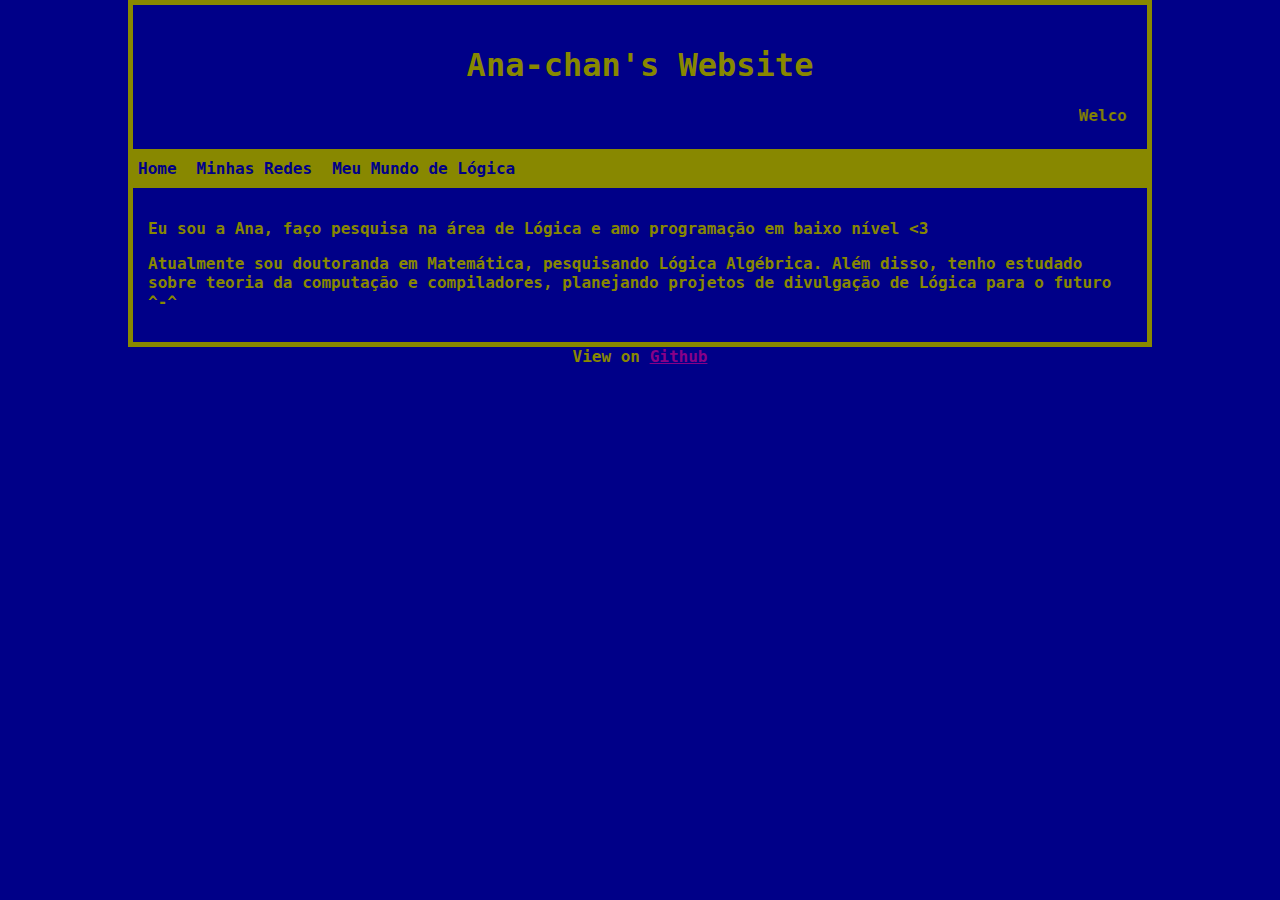
<file: index.html>
<!DOCTYPE html>
<html>
<head>
    <title>Ana-chan's Website</title>
    <link rel="stylesheet" type="text/css" href="./styles/style.css" />
    <script src="./scripts/script.js"></script>
</head>
<body onload="main()">
    <header>
        <h1>Ana-chan's Website</h1>
        <marquee>Welcome!</marquee>
    </header>
    <nav>
        <a id="a-home">Home</a>
        <a id="a-redes">Minhas Redes</a>
        <a id="a-logica">Meu Mundo de Lógica</a>
    </nav>
    <main>
        <article id="home">
            <p>
                Eu sou a Ana, faço pesquisa na área de Lógica e amo programação em baixo nível &lt;3
            </p>
            <p>
                Atualmente sou doutoranda em Matemática, pesquisando Lógica Algébrica. Além disso, tenho estudado sobre teoria da computação e compiladores, planejando projetos de divulgação de Lógica para o futuro ^-^
            </p>
        </article>
        <article id="redes">
            <ul>
                <li><a href="https://twitter.com/anachan01h" target="_blank">Twitter</a></li>
                <li><a href="https://github.com/anachan01h" target="_blank">Github</a></li>
                <li><a href="https://twitch.tv/anachan01h" target="_blank">Twitch</a></li>
            </ul>
        </article>
        <article id="logica">
            <p>
                O Meu Mundo de Lógica é meu projeto de divulgação de Lógica na internet. A ideia inicial era ser um canal no Youtube, mas infelizmente ainda não consegui produzir nada além de dois vídeos e algumas lives rsrsrs
            </p>
            <p>
                O canal do Meu Mundo de Lógica pode ser acessado <a href="https://www.youtube.com/@mylogicworld" target="_blank">aqui</a>.
            </p>
            <p>
                Em breve devo começar a escrever um blog também, que fará parte desse projeto.
            </p>
        </article>
    </main>
    <footer>
        View on <a href="https://github.com/anachan01h/anachan01h.github.io" target="_blank">Github</a>
    </footer>
</body>
</html>
</file>
<file: styles/style.css>
/* Configurações gerais da página */
* {
    box-sizing: border-box;
}

html {
    background-color: #008;
}

body {
    width: 1024px;
    margin: auto;
    font: bold 12pt monospace;
    color: #880;
}

/* Header */
header {
    border-right: 5px solid #880;
    border-top: 5px solid #880;
    border-left: 5px solid #880;
    padding: 20px;
    text-align: center;
}

header h1 {
    font-size: 24pt;
}

/* Menu */
nav {
    overflow: hidden;
    background-color: #880;
    color: #008;
}

nav a {
    display: block;
    float: left;
    padding: 10px;
    text-decoration: none;
    color: #008;
}

nav a:hover {
    background-color: #FF0;
    color: #00F;
    cursor: pointer;
}

/* Conteúdo Principal */
main {
    border-left: 5px solid #880;
    border-bottom: 5px solid #880;
    border-right: 5px solid #880;
    padding: 15px;
}

main a {
    color: #880;
}

main a:hover {
    color: #FF0;
}

main ul {
    list-style-type: square;
}

main article {
    display: none;
}

/* Footer */
footer {
    text-align: center;
}

footer a {
    color: #808;
}

footer a:hover {
    color: #F0F;
}
</file>
